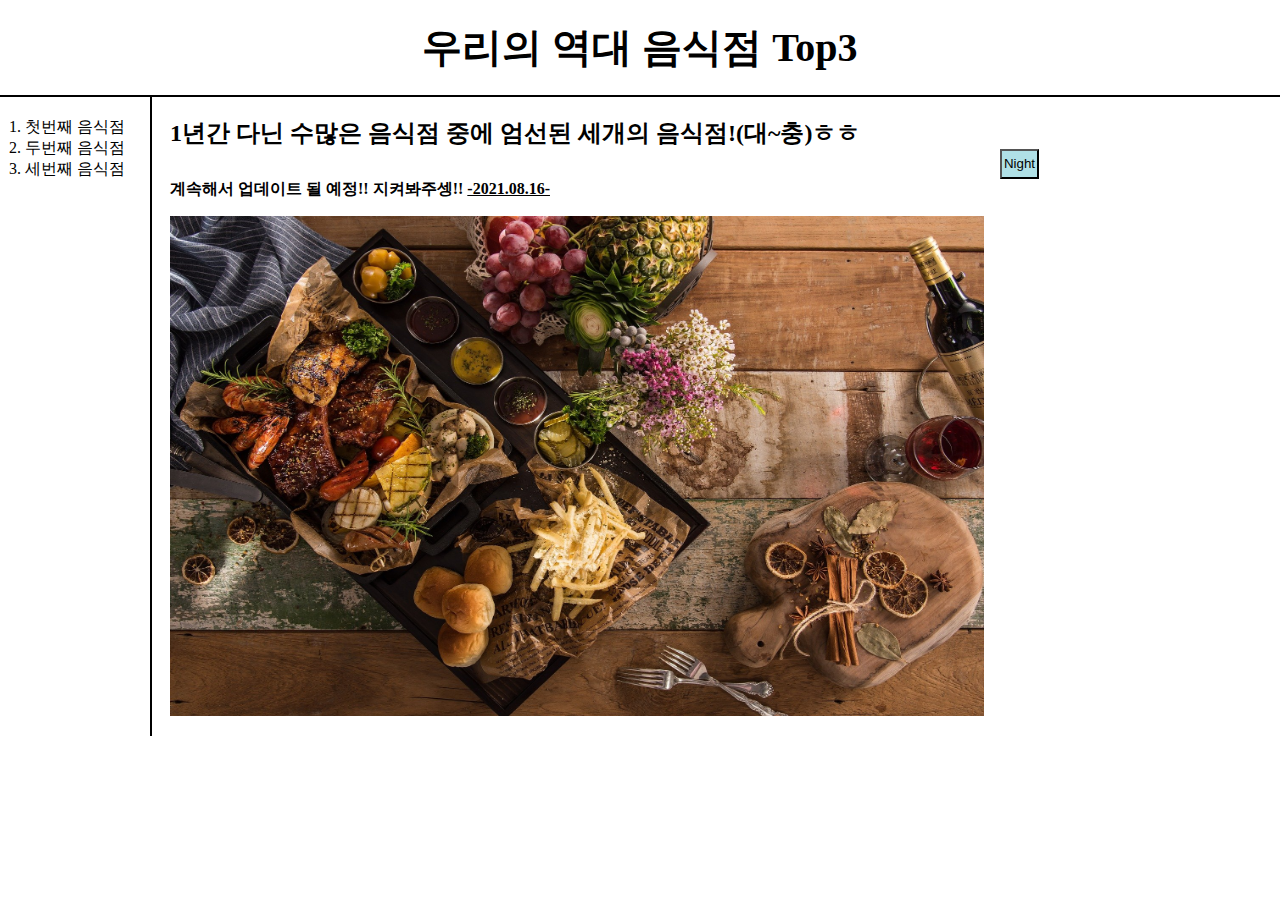
<file: index.html>
<!doctype html>
<html>
<head>
  <title> 맛집탐방기 </title>
  <meta charset="utf-8">
  <script>
  function DayNightChange(self) {
    var bodyy=document.querySelector('body');
    if(self.value === 'Night') {
      bodyy.style.backgroundColor='black';
      bodyy.style.color='white';

      var a_all=document.querySelectorAll('a');
      var i = 0;

      while(i < a_all.length) {
        a_all[i].style.color='white';
        i=i+1;
      }
      document.querySelector('h1').style.borderColor='white';
      document.querySelector('ol').style.borderColor='white';
      self.value='Day';
    }
    else {
      bodyy.style.backgroundColor='white';
      bodyy.style.color='black';

      var a_all=document.querySelectorAll('a');
      var i=0;
      while(i < a_all.length) {
        a_all[i].style.color='black';
        i=i+1;
        }
        document.querySelector('h1').style.borderColor='black';
        document.querySelector('ol').style.borderColor='black';
        self.value='Night';
      }
    }

</script>

  <style>
  a {
    color:black;
    text-decoration: none;
  }
  h1 {
    font-size:40px;
    text-align:center;
    border-bottom:2px solid black;
    margin:0;
    padding:20px;
  }
  h2 {
    width:719px;
    height:32px;
    margin-bottom:0;
  }
  ol {
    border-right:2px solid black;
    width:120px;
    margin:0;
    padding:20px;
    padding-right:5px;
    padding-left:15px;

  }
  body {
    margin:0;
  }
  #grid {
    display:grid;
    grid-template-columns: 150px 1fr;
  }
  div {
    margin-left:10px;
  }
  input{
    width:39px;
    height:30px;
    margin-left:830px;
    padding:0;
    background-color:powderblue;

  }
  </style>
</head>

<body>
  <h1><a href="index.html">우리의 역대 음식점 Top3</a></h1>
<div id="grid">
  <ol>
    <li> <a href="1.html" >첫번째 음식점</a></li>
    <li> <a href="2.html">두번째 음식점</a></li>
    <li> <a href="3.html">세번째 음식점</a></li>
  </ol>

<div>
  <h2>1년간 다닌 수많은 음식점 중에 엄선된 세개의 음식점!(대~충)ㅎㅎ</h2>
  <input type="button" value="Night" onclick="DayNightChange(this)"><br>
  <strong> 계속해서 업데이트 될 예정!! 지켜봐주셍!! <u>-2021.08.16-</u> </strong>
  <p>
    <img src="res.jpg" width="814" height="500">
  </p>
</div>
</div>

  <p>
    <div id="disqus_thread"></div>
    <script>
        /**
        *  RECOMMENDED CONFIGURATION VARIABLES: EDIT AND UNCOMMENT THE SECTION BELOW TO INSERT DYNAMIC VALUES FROM YOUR PLATFORM OR CMS.
        *  LEARN WHY DEFINING THESE VARIABLES IS IMPORTANT: https://disqus.com/admin/universalcode/#configuration-variables    */
        /*
        var disqus_config = function () {
        this.page.url = PAGE_URL;  // Replace PAGE_URL with your page's canonical URL variable
        this.page.identifier = PAGE_IDENTIFIER; // Replace PAGE_IDENTIFIER with your page's unique identifier variable
        };
        */
        (function() { // DON'T EDIT BELOW THIS LINE
        var d = document, s = d.createElement('script');
        s.src = 'https://masjibtambanggi.disqus.com/embed.js';
        s.setAttribute('data-timestamp', +new Date());
        (d.head || d.body).appendChild(s);
        })();
    </script>
    <noscript>Please enable JavaScript to view the <a href="https://disqus.com/?ref_noscript">comments powered by Disqus.</a></noscript>
  </p>
  <!--Start of Tawk.to Script-->
<script type="text/javascript">
var Tawk_API=Tawk_API||{}, Tawk_LoadStart=new Date();
(function(){
var s1=document.createElement("script"),s0=document.getElementsByTagName("script")[0];
s1.async=true;
s1.src='https://embed.tawk.to/610d602a649e0a0a5ccfe622/1fce3va25';
s1.charset='UTF-8';
s1.setAttribute('crossorigin','*');
s0.parentNode.insertBefore(s1,s0);
})();
</script>
<!--End of Tawk.to Script-->
</body>
</html>
</file>
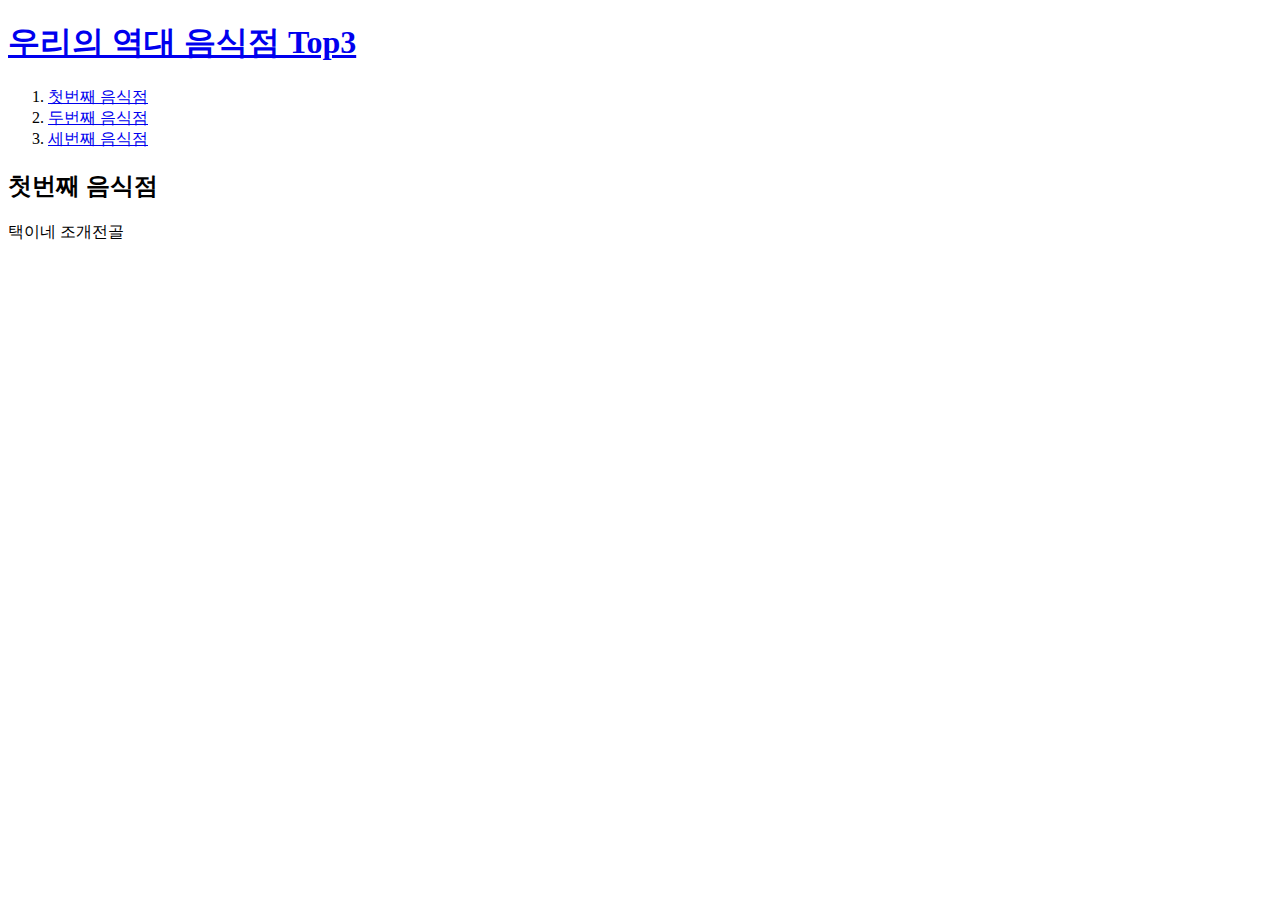
<file: 1.html>
<!doctype html>
<html>
<head>
  <title> 루리와 사랑이야기 </title>
  <meta charset="utf-8">
</head>

<body>
  <h1><a href="index.html">우리의 역대 음식점 Top3</a></h1>
  <ol>
    <li> <u><a href="1.html">첫번째 음식점</a></u></li>
    <li> <u><a href="2.html">두번째 음식점</a></u></li>
    <li> <u><a href="3.html">세번째 음식점</a></u></li>
  </ol>
  <h2>첫번째 음식점</h2>
  택이네 조개전골
</body>
</html>
</file>
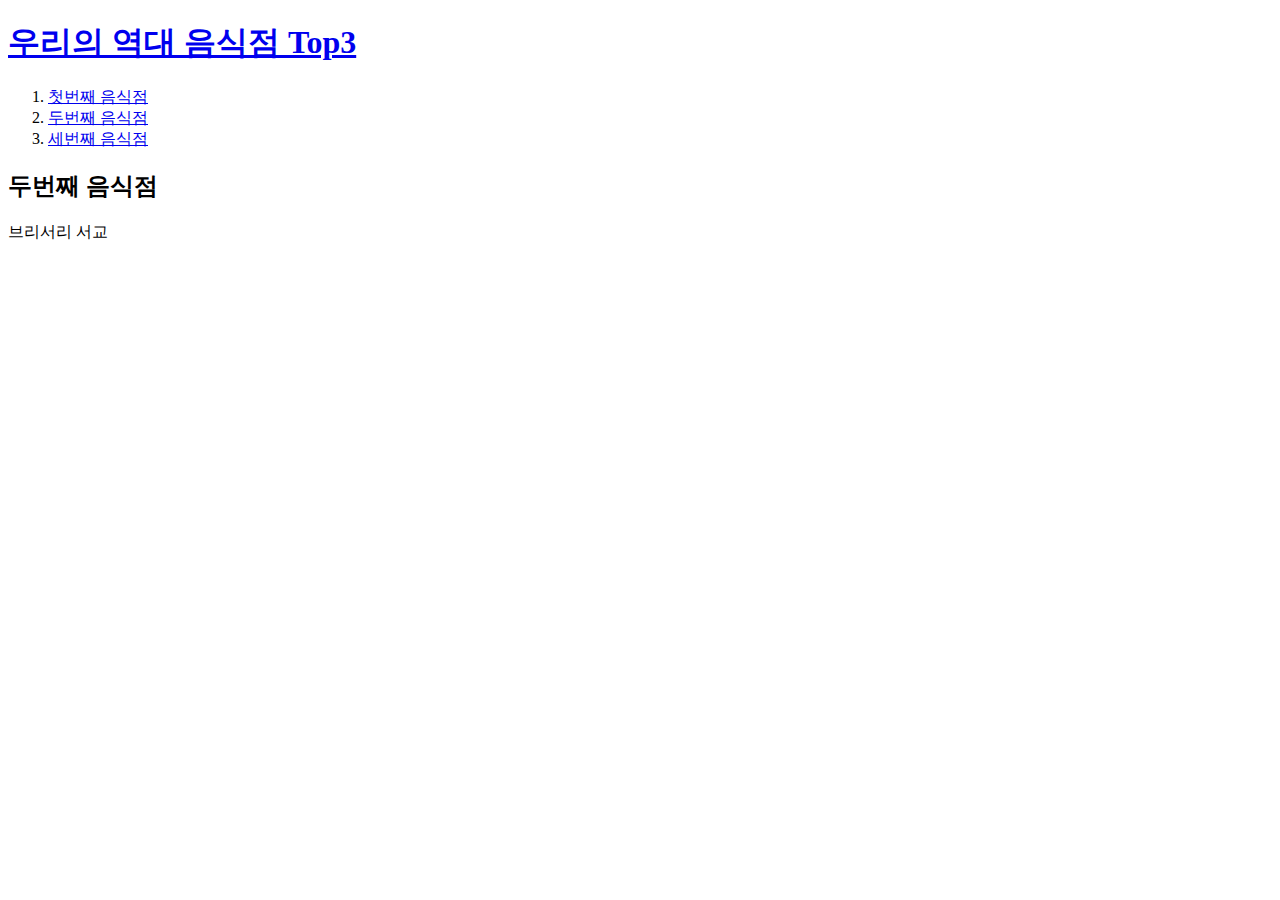
<file: 2.html>
<!doctype html>
<html>
<head>
  <title> 루리와 사랑이야기 </title>
  <meta charset="utf-8">
</head>

<body>
  <h1><a href="index.html">우리의 역대 음식점 Top3</a></h1>
  <ol>
    <li> <u><a href="1.html">첫번째 음식점</a></u></li>
    <li> <u><a href="2.html">두번째 음식점</a></u></li>
    <li> <u><a href="3.html">세번째 음식점</a></u></li>
  </ol>
  <h2>두번째 음식점</h2>
  브리서리 서교
</body>
</html>
</file>
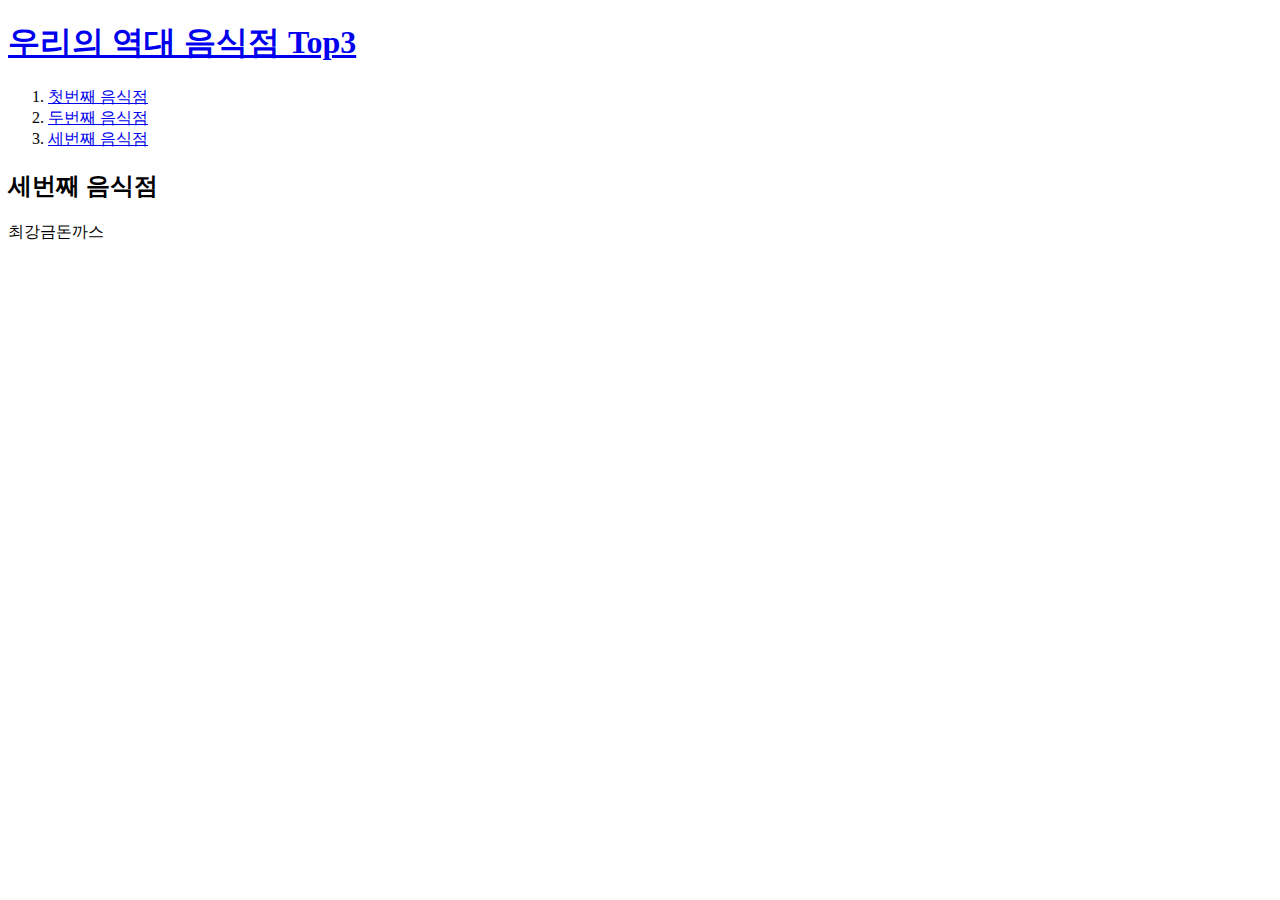
<file: 3.html>
<!doctype html>
<html>
<head>
  <title> 루리와 사랑이야기 </title>
  <meta charset="utf-8">
</head>

<body>
  <h1><a href="power.html">우리의 역대 음식점 Top3</a></h1>
  <ol>
    <li> <u><a href="1.html">첫번째 음식점</a></u></li>
    <li> <u><a href="2.html">두번째 음식점</a></u></li>
    <li> <u><a href="3.html">세번째 음식점</a></u></li>
  </ol>
  <h2>세번째 음식점</h2>
  최강금돈까스
</body>
</html>
</file>
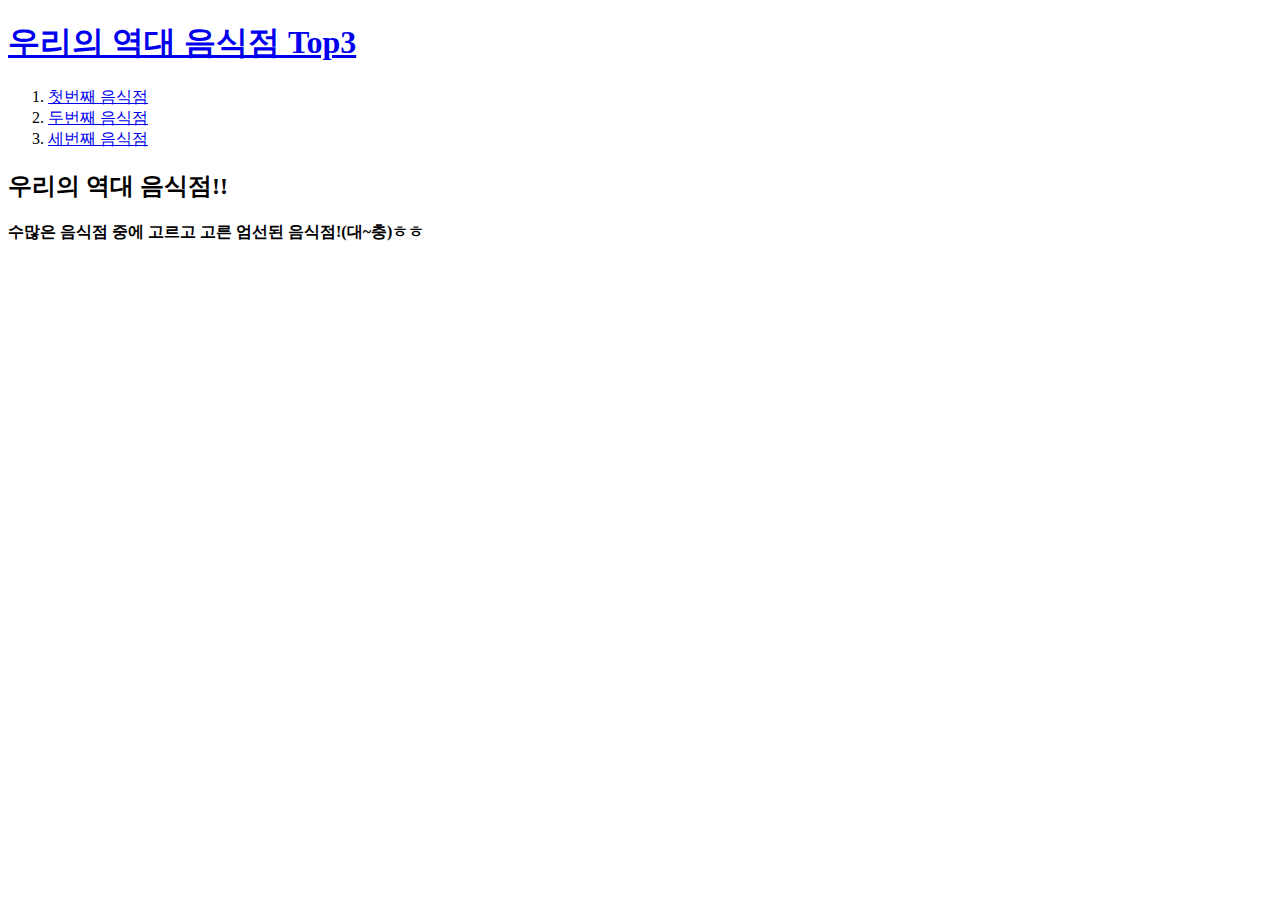
<file: power.html>
<!doctype html>
<html>
<head>
  <title> 루리와 사랑이야기 </title>
  <meta charset="utf-8">
</head>

<body>
  <h1><a href="power.html">우리의 역대 음식점 Top3</a></h1>
  <ol>
    <li> <u><a href="1.html">첫번째 음식점</a></u></li>
    <li> <u><a href="2.html">두번째 음식점</a></u></li>
    <li> <u><a href="3.html">세번째 음식점</a></u></li>
  </ol>
  <h2>우리의 역대 음식점!!</h2>
  <strong>수많은 음식점 중에 고르고 고른 엄선된 음식점!(대~충)ㅎㅎ</strong>
</body>
</html>
</file>
